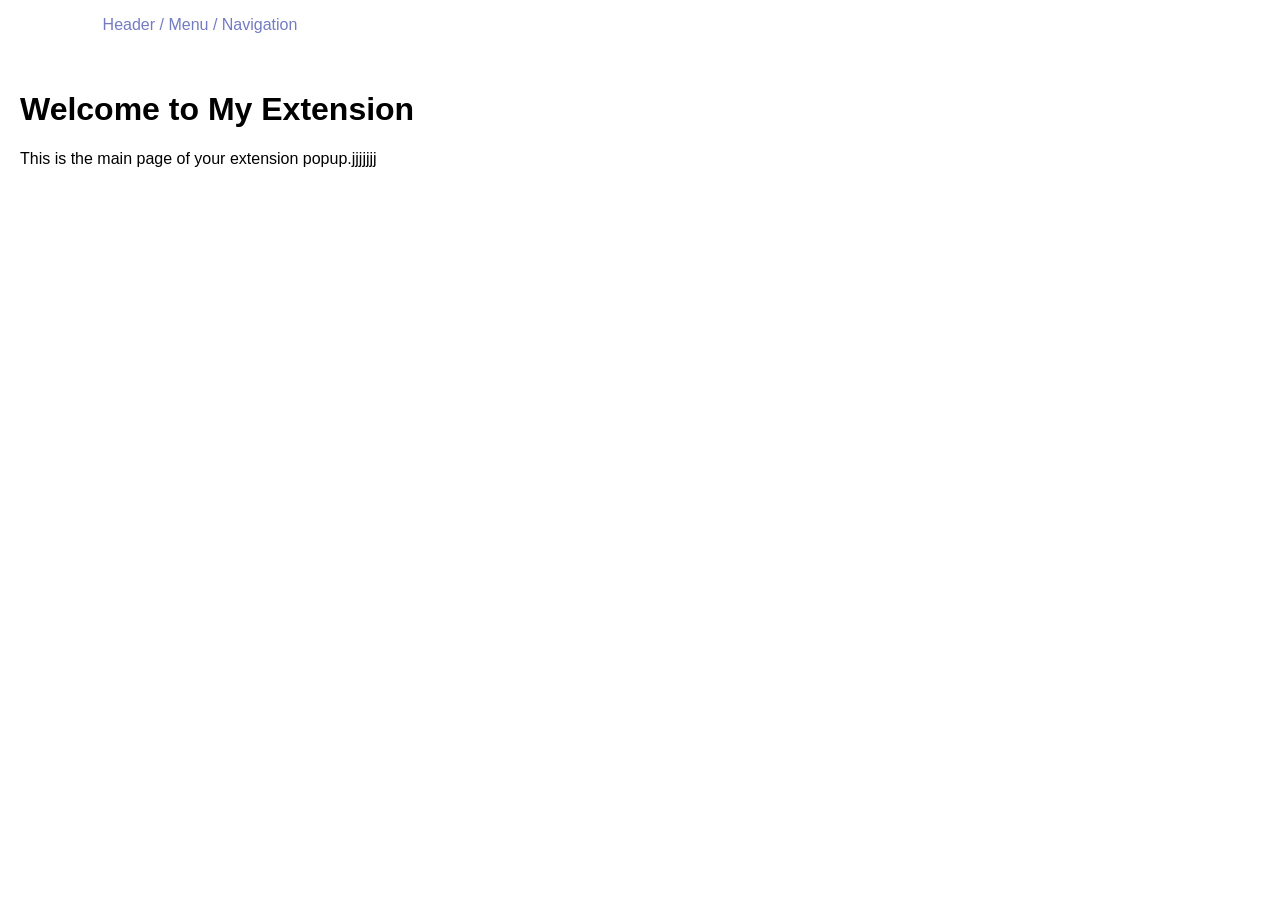
<file: out/index.html>
<!DOCTYPE html><html><head><meta charSet="utf-8"/><meta name="viewport" content="width=device-width"/><meta name="next-head-count" content="2"/><link rel="preload" href="./next/static/css/396183e904baf5c7.css" as="style"/><link rel="stylesheet" href="./next/static/css/396183e904baf5c7.css" data-n-g=""/><noscript data-n-css=""></noscript><script defer="" nomodule="" src="./next/static/chunks/polyfills-c67a75d1b6f99dc8.js"></script><script src="./next/static/chunks/webpack-8fa1640cc84ba8fe.js" defer=""></script><script src="./next/static/chunks/framework-2c79e2a64abdb08b.js" defer=""></script><script src="./next/static/chunks/main-078c9fa18213e7c8.js" defer=""></script><script src="./next/static/chunks/pages/_app-f9837aaf660a4861.js" defer=""></script><script src="./next/static/chunks/pages/index-af46a0c36e61dd58.js" defer=""></script><script src="./next/static/c_26Wpn2rJsCmw5vsZjtH/_buildManifest.js" defer=""></script><script src="./next/static/c_26Wpn2rJsCmw5vsZjtH/_ssgManifest.js" defer=""></script></head><body><div id="__next"><p class="Header_head__UmTtN">Header / Menu / Navigation</p><div style="padding:20px;font-family:Arial, sans-serif"><h1>Welcome to My Extension</h1><p>This is the main page of your extension popup.jjjjjjj</p></div></div><script id="__NEXT_DATA__" type="application/json">{"props":{"pageProps":{}},"page":"/","query":{},"buildId":"c_26Wpn2rJsCmw5vsZjtH","nextExport":true,"autoExport":true,"isFallback":false,"scriptLoader":[]}</script></body></html>
</file>
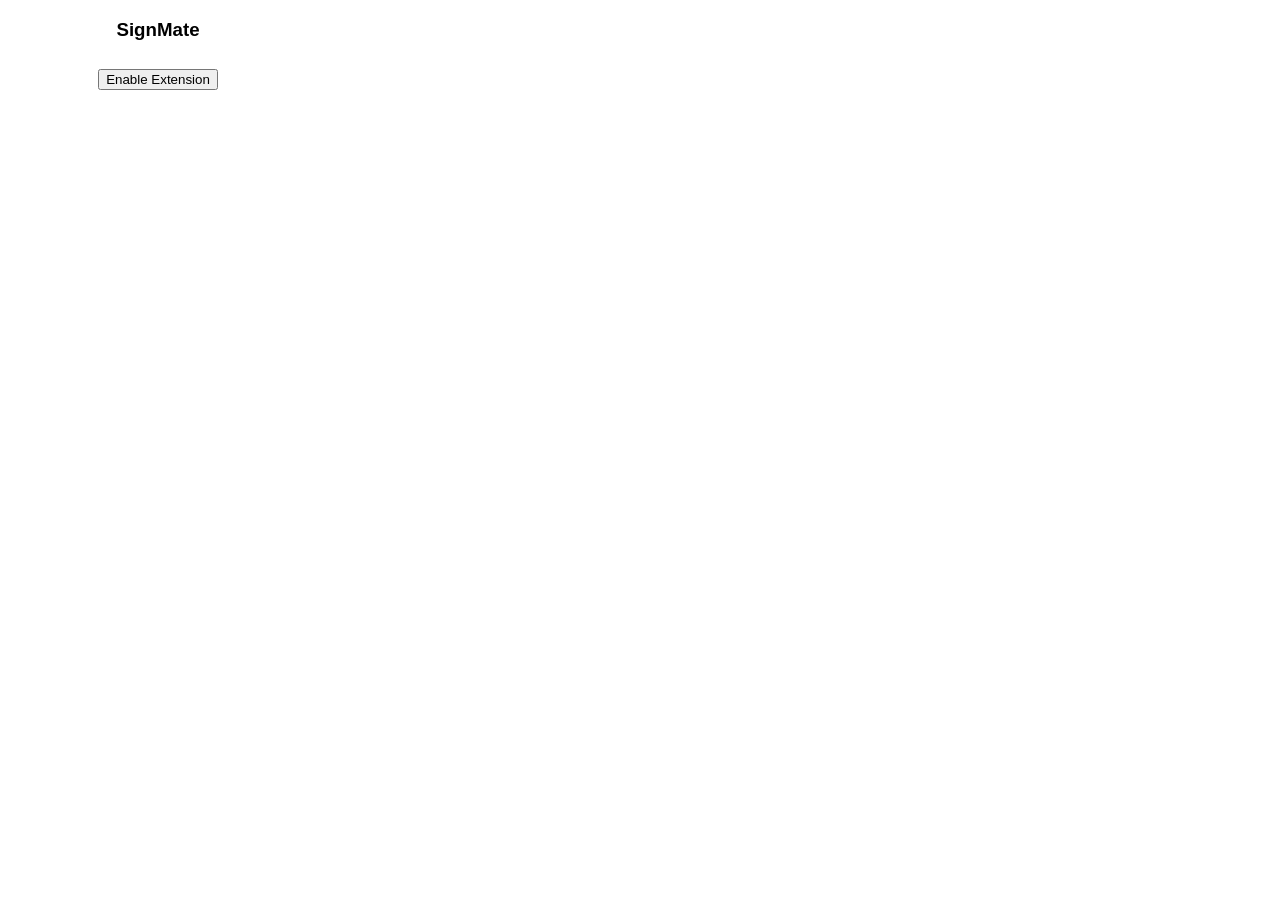
<file: out/popup.html>
<!DOCTYPE html>
<html lang="en">
<head>
  <meta charset="UTF-8">
  <meta name="viewport" content="width=device-width, initial-scale=1.0">
  <title>SignMate</title>
  <style>
    body {
      width: 300px;
      height: 200px;
      font-family: Arial, sans-serif;
      text-align: center;
    }
    #mascot {
      width: 100%;
      height: 100%;
      background-color: #fff;
      display: none;
    }
    button {
      margin-top: 10px;
    }
  </style>
</head>
<body>
  <h3>SignMate</h3>
  <button id="enableButton">Enable Extension</button>
  <div id="mascot">
    <!-- Display mascot animation here -->
    <video id="signVideo" width="100%" height="100%" controls></video>
  </div>
  <script src="popup.js"></script>
</body>
</html>
</file>
<file: out/next/static/css/396183e904baf5c7.css>
.Header_head__UmTtN{display:flex;justify-content:center;width:400px;font-size:medium;color:#757bc3}body,html{padding:0;margin:0;font-family:-apple-system,BlinkMacSystemFont,Segoe UI,Roboto,Oxygen,Ubuntu,Cantarell,Fira Sans,Droid Sans,Helvetica Neue,sans-serif}a{color:inherit;text-decoration:none}*{box-sizing:border-box}
</file>
